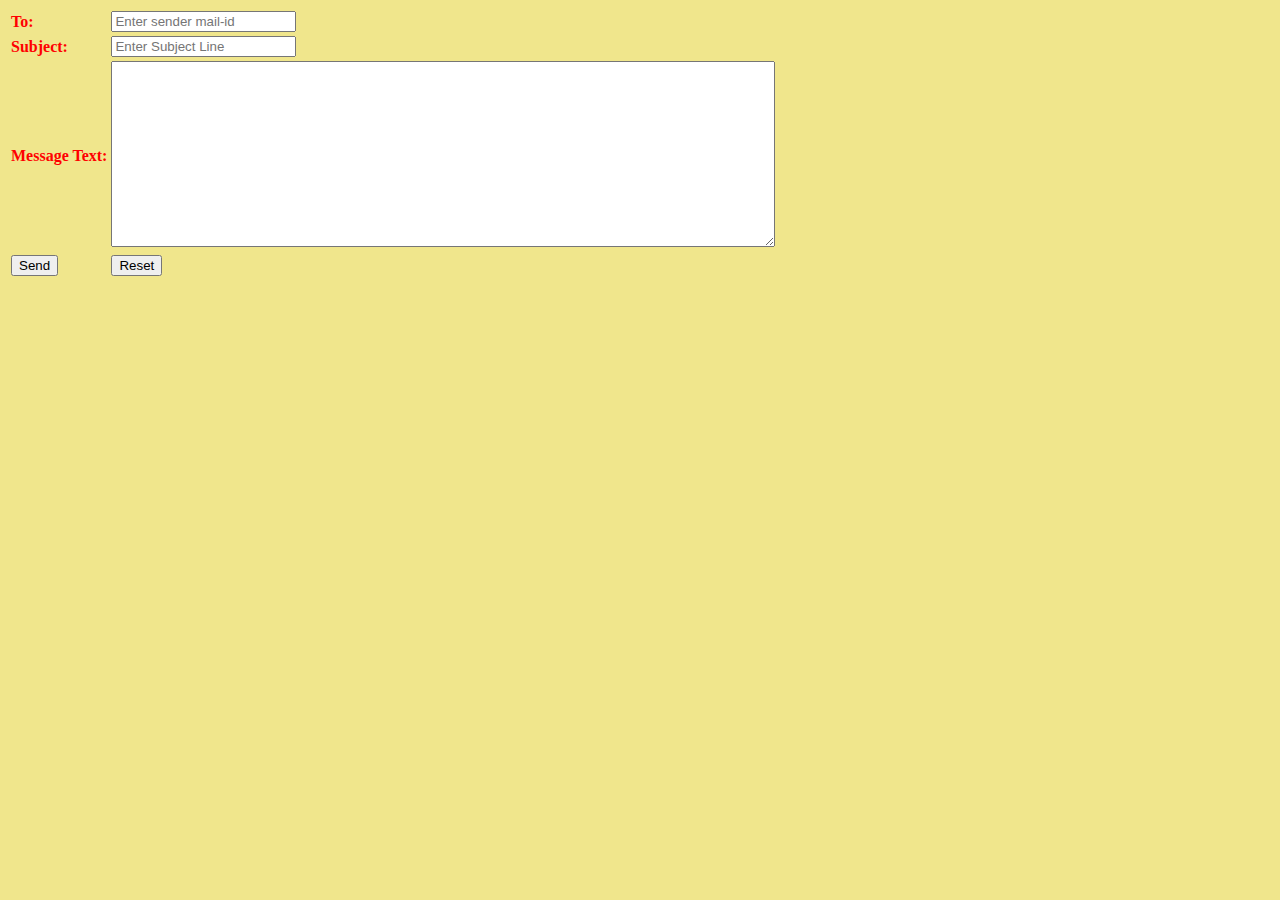
<file: WebContent/index.html>
<!DOCTYPE html>

<html>

<head>

<title>Sending Mail Through JSP</title>

<meta http-equiv="Content-Type" content="text/html; charset=UTF-8">

<meta name="viewport" content="width=device-width">

</head>

<body bgcolor="khaki">

	<form method="post" action="mailJSP.jsp">

		<table>

			<tr>
				<td><b><font color="red">To:</font></b></td>

				<td><b><input type="email" name="mail" placeholder="Enter sender mail-id" /><br /></b></td>

			</tr>

			<tr>

				<td><b><font color="red">Subject:</font></b></td>

				<td><input type="text" name="sub" placeholder="Enter Subject Line"><br/></td>

				

			</tr>

			<tr>

				<td><b><font color="red">Message Text:</font></b></td>

				<td><textarea rows="12" cols="80" name="mess"></textarea><br /></td>

			</tr>

			<tr>

				<td><input type="submit" value="Send"></td>

				<td><input type="reset" value="Reset"></td>

			</tr>

		</table>

	</form>

</body>

</html>
</file>
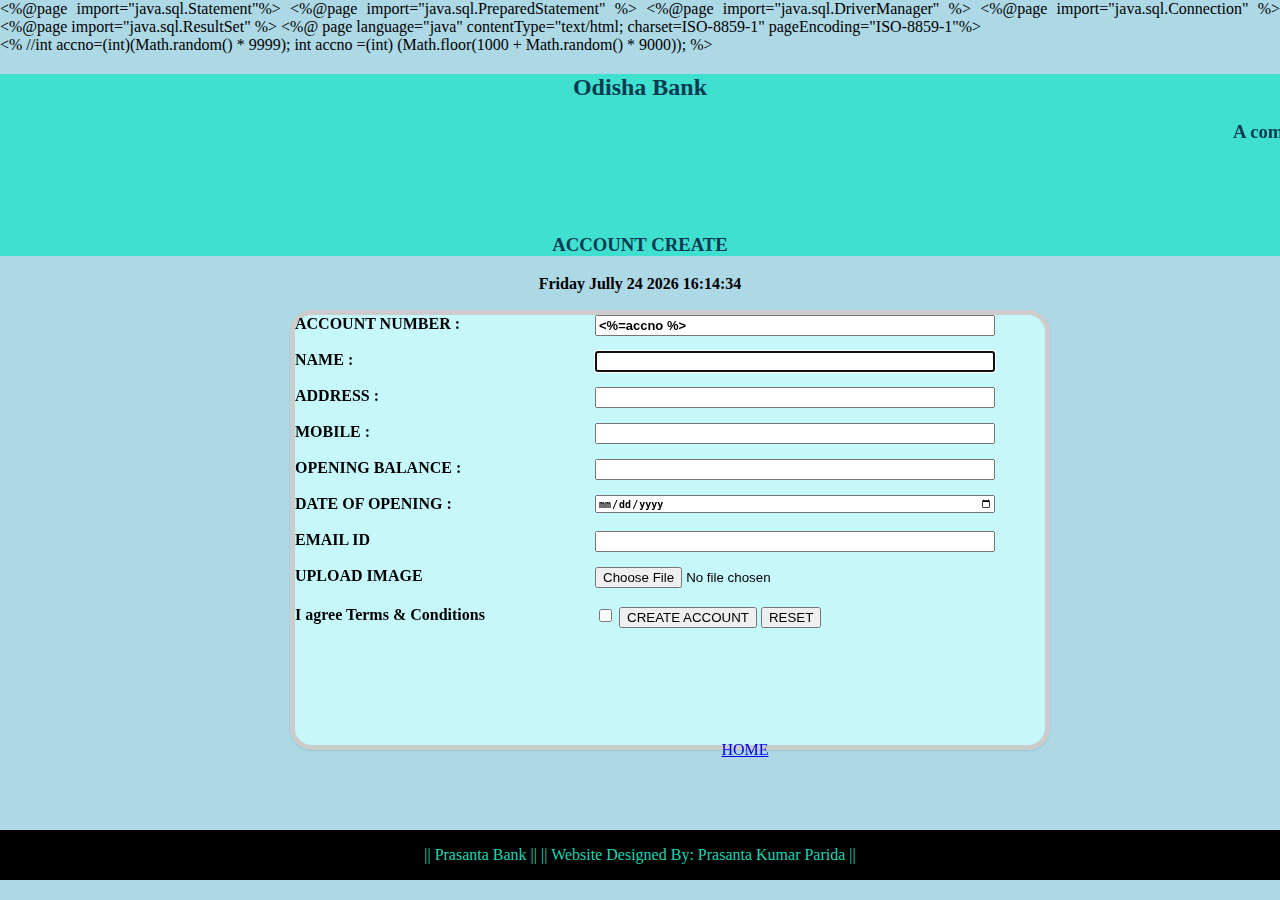
<file: WebContent/account.html>
<%@page import="java.sql.Statement"%>
<%@page import="java.sql.PreparedStatement" %>
<%@page import="java.sql.DriverManager" %>
<%@page import="java.sql.Connection" %>
<%@page import="java.sql.ResultSet" %>

<%@ page language="java" contentType="text/html; charset=ISO-8859-1"
    pageEncoding="ISO-8859-1"%>
<!DOCTYPE html PUBLIC "-//W3C//DTD HTML 4.01 Transitional//EN" "http://www.w3.org/TR/html4/loose.dtd">
<html>
<head>
<meta http-equiv="Content-Type" content="text/html; charset=ISO-8859-1">
<title>Account Opening Form</title>

 <style>
 
     body {
      font-family: "Consolas";
      margin: 0;
      text-align: justify;
      background-color: lightblue;
        
    }
    
   header {
            background-color: turquoise;
    /* padding: 0px; */
    color: #053b50;
    text-align: center;
    }

label { float: left; width: 300px; color: black; font-weight: bold; }
input[type=text] { float: left; width: 400px; }
input[type=date] { float: left; width: 400px; }
input[type=email] { float: left; width: 400px; }


.parent{
  text-align:center;
  margin-top: 15%;
  margin-left: 20%;
}

#container {
    position: fixed;
    width: 750px;
    height: 430px;
    top: 50%;
    left: 50%;
    margin-top: -140px;
   	margin-left: -350px;
    background: #c5f7fb;
    border-radius: 22px;
    border: 5px solid #ccc;
    box-shadow: 0 1px 2px rgba(0, 0, 0, .1);
	
}

input[type=text],input[type=date],input[type=email]{

font-weight: bold;
     font-size: small;

}



    #date_time{
text-align: center;
color: black;
font-weight: bold;

}

.footer {
   position: fixed;
   left: 0;
   bottom: 20px;
   width: 100%;
   background-color:black;
   color: #1cd4b3;
   text-align: center;
}

	
    
  </style>

<script type="text/javascript">
            function validate()
            {
                var a = document.getElementByName("accn");
                var b = document.getElementByName("nm");
                
                     if(a.value.length<=0 || b.value.length<=0)
                    {
                        alert("Don't leave the field empty!");
                        
                    }
                                }
            
            function f1() {
            	
            	alert("Form Reset Successfull");
				
			}
            
                      
            
            
            function initthis()
            {
            document.getElementById("del_event").disabled=true;
            }
            
            window.onload=initthis();
            
            function dis_enable_submit()
            {
            if(document.getElementById("check").checked == 1)
            {
            document.getElementById("del_event").disabled=false;
            }
            else
            {
            document.getElementById("del_event").disabled=true;
            }
            }
            
   
        
      
function date_time(id)
{
        date = new Date;
        year = date.getFullYear();
        month = date.getMonth();
        months = new Array('January', 'February', 'March', 'April', 'May', 'June', 'Jully', 'August', 'September', 'October', 'November', 'December');
        d = date.getDate();
        day = date.getDay();
        days = new Array('Sunday', 'Monday', 'Tuesday', 'Wednesday', 'Thursday', 'Friday', 'Saturday');
        h = date.getHours();
        if(h<10)
        {
                h = "0"+h;
        }
        m = date.getMinutes();
        if(m<10)
        {
                m = "0"+m;
        }
        s = date.getSeconds();
        if(s<10)
        {
                s = "0"+s;
        }
        result = ''+days[day]+' '+months[month]+' '+d+' '+year+' '+h+':'+m+':'+s;
        document.getElementById(id).innerHTML = result;
        setTimeout('date_time("'+id+'");','1000');
        return true;
}


</script>


</head>
<body>
<form action="./accountcreate.jsp">

<%

//int accno=(int)(Math.random() * 9999);
int accno =(int) (Math.floor(1000 + Math.random() * 9000));
%>


<header>
<h2 align="center">Odisha Bank</h2>
<h3 align="center"><marquee behavior="scroll" direction="left">A complete banking solution</marquee></h3><br><br><br>
<h3 align="center">ACCOUNT CREATE</h3>
</header>

<div id="date_time">
 <script type="text/javascript">window.onload = date_time('date_time');</script>
 </div>

 <div id="container">
   	<label> ACCOUNT NUMBER :</label> <input type="text" name="accn" size="30" value="<%=accno %>" readonly="readonly" ><br><br>
   	<label> NAME :</label> <input type="text" name="nm" size="30" required autofocus><br><br>
  	<label> ADDRESS :</label> <input type="text" name="adrs" size="30" required><br><br>
  	<label> MOBILE  : </label><input type="text" name="mob" size="30" required><br><br>
  	<label> OPENING BALANCE : </label><input type="text" name="bal" size="30" required><br><br>
  	<label> DATE OF OPENING : </label><input type="date" name="dop" size="30"  required><br><br>
  	<label> EMAIL ID </label><input type="email" name="eml" size="30"  required> &nbsp;&nbsp;<br><br>
   	<label> UPLOAD IMAGE </label><input type="file" name="photo" required> &nbsp;&nbsp;<br><br>
  	<label> I agree Terms & Conditions</label><input type="checkbox" name='check' id='check' onclick="dis_enable_submit()" value='y'/>
  
 
     <input type="submit" value="CREATE ACCOUNT" class="button" id="del_event" name="del_event"  onclick="validate()"> 
      <input type="reset" value="RESET" class="button" onclick="f1()" >
   
   
  <div class="parent">
  <a href="homepage.jsp" >HOME</a>
  </div>

  </div>
   
  


</form>
</body>

<div class="footer">
  <p>|| Prasanta Bank ||  || Website Designed By: Prasanta Kumar Parida ||</p>
</div>

</html>
</file>
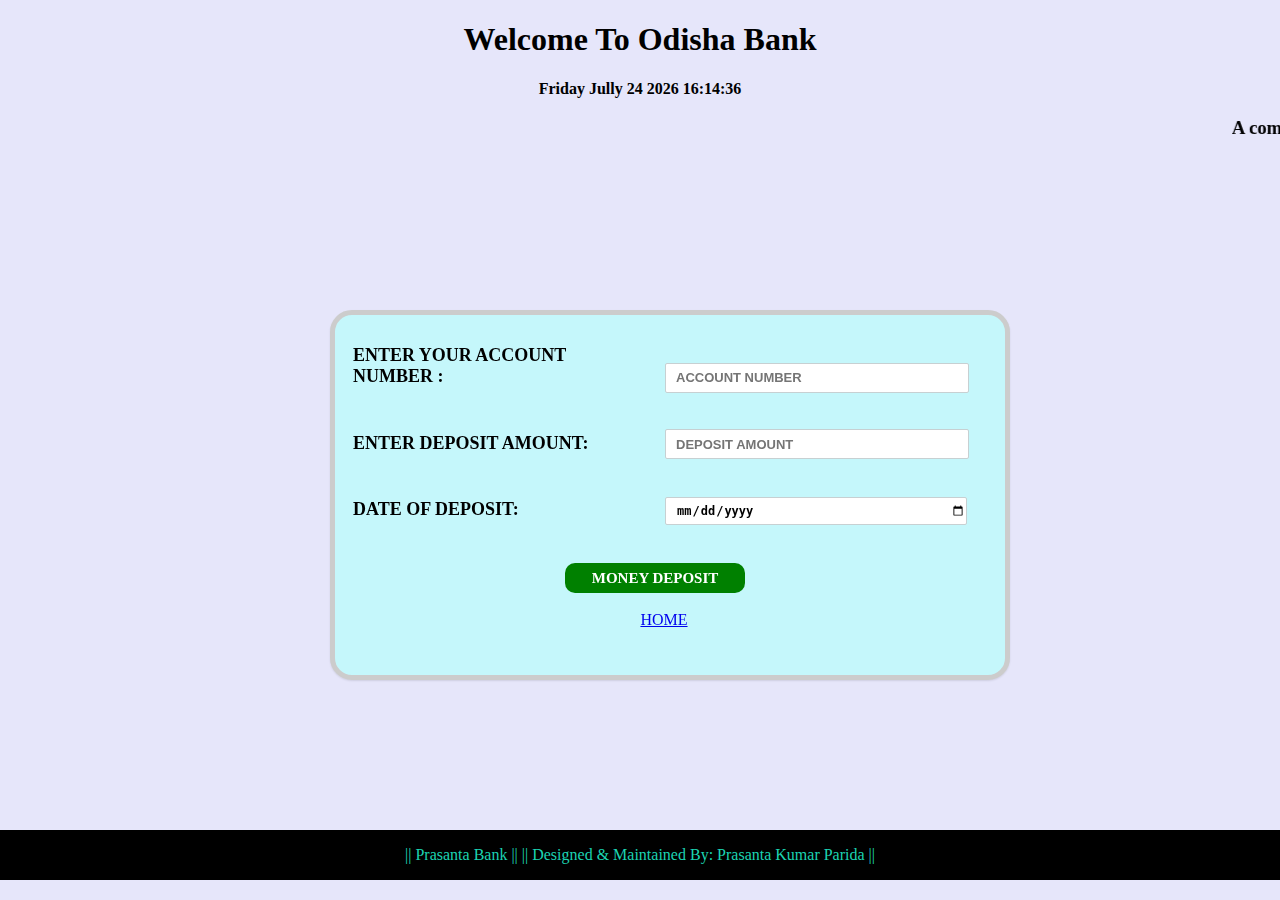
<file: WebContent/deposit.html>
<!DOCTYPE html PUBLIC "-//W3C//DTD HTML 4.01 Transitional//EN" "http://www.w3.org/TR/html4/loose.dtd">
<html>
<head>
<meta http-equiv="Content-Type" content="text/html; charset=ISO-8859-1">
<title>DEPOSIT</title>
<style>
    
.parent{
  text-align:center;
}

.button {
 width: 180px; text-align: center; height: 30px; background-color: green; border: none;
    color: white;
    text-align: center;
    text-decoration: none;
    display: inline-block;
    border-radius: 10px;
    cursor: pointer;
    font-weight: bold;
    font-size: 15px;
    font-family: arial black;
    float: none;
    margin-right: 137px;
    margin-left: 230px;
    margin-top: 10px;



}
.button:hover {
    background-color: blue; /* Green */
    color: white;

}


body {
      font-family: "Consolas";
      margin: 0;
      text-align: justify;
      
       
    }
    
    
    #date_time{
text-align: center;
color: black;
font-weight: bold;

}
     
#container {
    position: fixed;
    width: 670px;
    height: 360px;
    top: 50%;
    left: 50%;
    margin-top: -140px;
    margin-left: -310px;
    background: #c5f7fb;
    border-radius: 22px;
    border: 5px solid #ccc;
    box-shadow: 0 1px 2px rgba(0, 0, 0, .1); 
    }
    
    
    input[type=text],input[type=date]{
    color: black;
    padding-left: 10px;
    margin: 10px;
    margin-top: 12px;
    margin-left: 18px;
    width: 290px;
    height: 26px;
	border: 1px solid #c7d0d2;
    border-radius: 2px;
     font-weight: bold;
     font-size: small;
   -webkit-transition: all .4s ease;
    -moz-transition: all .4s ease;
    transition: all .4s ease;
	}
	
	
	label {
    color: black;
    display: inline-block;
    margin-left: 18px;
    padding-top: 30px;
    font-size: 18px;
    font-weight: bold;
    display: inline-block;
    width: 290px;
    margin-right: 0px;
    text-align: left;
    }
    
   
.footer {
   position: fixed;
   left: 0;
   bottom: 20px;
   width: 100%;
   background-color:black;
   color: #1cd4b3;
   text-align: center;
}


</style>

<script>
var request;
function sendInfo()
{
var v=document.vinform.depaccn.value;
var url="afterdeposit.jsp?val="+v;

if(window.XMLHttpRequest){
request=new XMLHttpRequest();
}
else if(window.ActiveXObject){
request=new ActiveXObject("Microsoft.XMLHTTP");
}

try
{
request.onreadystatechange=getInfo;
request.open("GET",url,true);
request.send();
}
catch(e)
{
alert("Unable to connect to server");
}
}

function getInfo(){
if(request.readyState==4){
var val=request.responseText;
document.getElementById('prasanta').innerHTML=val;
}
}

</script>



<script type="text/javascript">
function date_time(id)
{
        date = new Date;
        year = date.getFullYear();
        month = date.getMonth();
        months = new Array('January', 'February', 'March', 'April', 'May', 'June', 'Jully', 'August', 'September', 'October', 'November', 'December');
        d = date.getDate();
        day = date.getDay();
        days = new Array('Sunday', 'Monday', 'Tuesday', 'Wednesday', 'Thursday', 'Friday', 'Saturday');
        h = date.getHours();
        if(h<10)
        {
                h = "0"+h;
        }
        m = date.getMinutes();
        if(m<10)
        {
                m = "0"+m;
        }
        s = date.getSeconds();
        if(s<10)
        {
        	
                s = "0"+s;
        }
        result = ''+days[day]+' '+months[month]+' '+d+' '+year+' '+h+':'+m+':'+s;
        document.getElementById(id).innerHTML = result;
        setTimeout('date_time("'+id+'");','1000');
        return true;
}








</script>

</head>
<body bgcolor="#E6E6FA">
<form name="vinform">
    
<h1 align="center">Welcome To Odisha Bank</h1>
    
 <div id="date_time">
 <script type="text/javascript">window.onload = date_time('date_time');</script>
 </div>
  
 

<h3 align="center"><marquee behavior="scroll" direction="left">A complete banking solution</marquee></h3><br><br><br>
    
 
 
<div id="container">

<label>ENTER YOUR ACCOUNT NUMBER :</label> <input type="text" name="depaccn"  placeholder="ACCOUNT NUMBER" size="30" required><br>

<label>ENTER DEPOSIT AMOUNT:</label> <input type="text" name="depamt" placeholder="DEPOSIT AMOUNT" size="30" required><br>

<label>DATE OF DEPOSIT:</label> <input type="date" name="dot" size="30" required><br> &nbsp;&nbsp;
<div class="btn">
<input type="submit" value="MONEY DEPOSIT" class="button" ><br><br>
</div>

 <div class="parent">
  <a href="homepage.jsp" >HOME</a>&nbsp;&nbsp;&nbsp;
</div>
   
   </div>


</form>

<span id="prasanta"> </span>

</body>

    <div class="footer">
  <p>|| Prasanta Bank ||  || Designed & Maintained By: Prasanta Kumar Parida ||</p>
    </div>

</html>
</file>
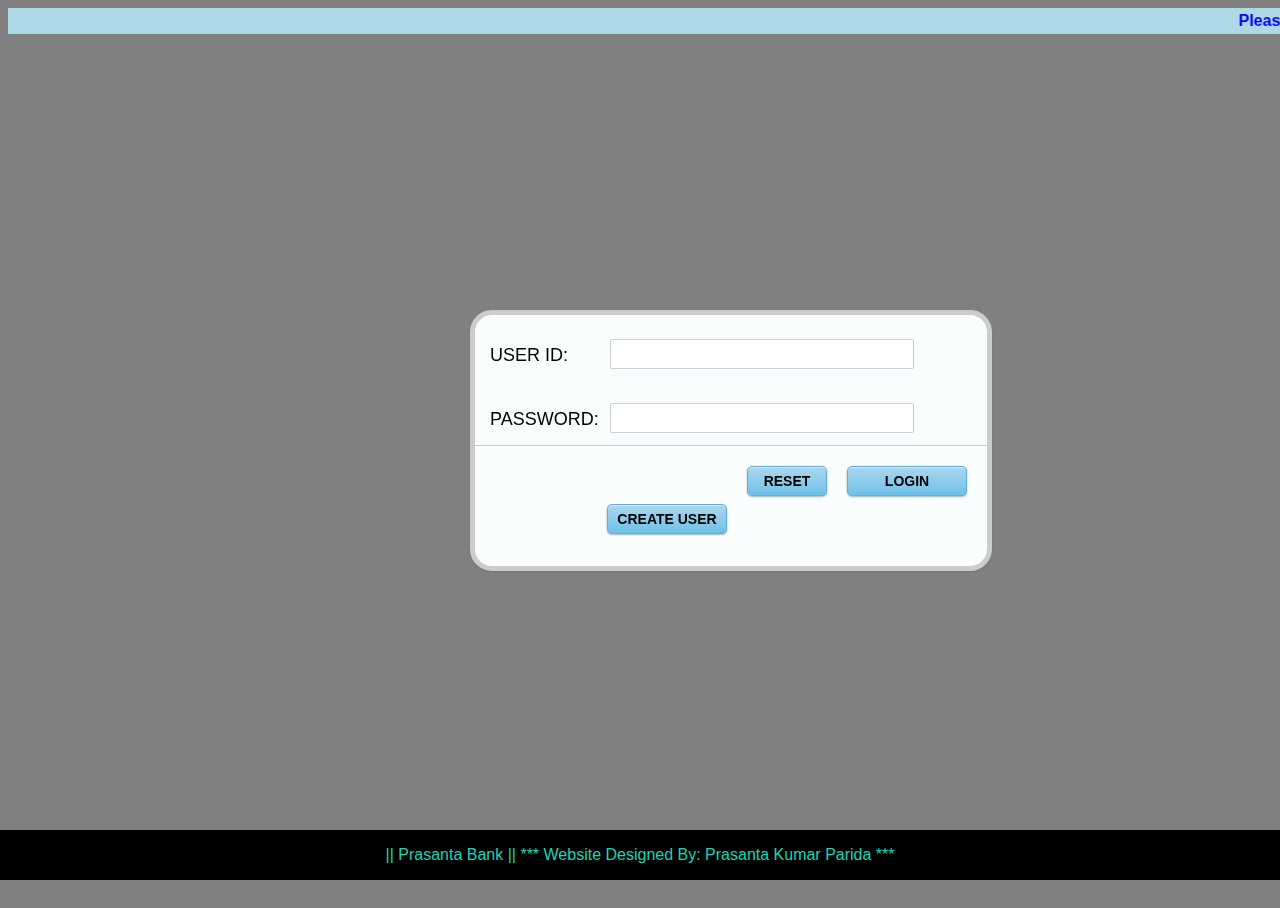
<file: WebContent/login.html>
<!DOCTYPE html PUBLIC "-//W3C//DTD HTML 4.01 Transitional//EN" "http://www.w3.org/TR/html4/loose.dtd">
<html>
<head>
<meta http-equiv="Content-Type" content="text/html; charset=ISO-8859-1">
<title>Prasanta Bank-LOGIN</title>
<link rel="stylesheet" href="https://use.fontawesome.com/releases/v5.7.2/css/all.css" integrity="sha384-fnmOCqbTlWIlj8LyTjo7mOUStjsKC4pOpQbqyi7RrhN7udi9RwhKkMHpvLbHG9Sr" crossorigin="anonymous">

<style type="text/css">
h1 {
	color: #08008c;
	position: fixed;
	top: 5%;
	left: 38%;
}
/* Basics */
html, body {
	width: 100%;
	height: 100%;
	font-family: "Helvetica Neue", Helvetica, sans-serif;
	color: white;
	-webkit-font-smoothing: antialiased;
}

#container {
	position: fixed;
    width: 512px;
    height: 251px;
    top: 50%;
    left: 50%;
    margin-top: -140px;
    margin-left: -170px;
    background: #f9fdfd;
    border-radius: 22px;
    border: 5px solid #ccc;
    box-shadow: 0 1px 2px rgba(0, 0, 0, .1);
}

form {
	margin: 0 auto;
	margin-top: 20px;
}

label {
	color: black;
    display: inline-block;
    margin-left: 15px;
    padding-top: 30px;
    font-size: 18px;

}

p a {
	font-size: 11px;
	color: #aaa;
	float: right;
	margin-top: -13px;
	margin-right: 20px;
	-webkit-transition: all .4s ease;
	-moz-transition: all .4s ease;
	transition: all .4s ease;
}

p a:hover {
	color: #555;
}

input {
	font-family: "Helvetica Neue", Helvetica, sans-serif;
	font-size: 12px;
	outline: none;
}

input[type=text], input[type=password] {
	color: black;
	padding-left: 10px;
	margin: 10px;
    margin-top: -27px;
    margin-left: 135px;
	width: 290px;
	height: 26px;
	border: 1px solid #c7d0d2;
	border-radius: 2px;
	font-weight: bold;
	font-size: small;
	-webkit-transition: all .4s ease;
	-moz-transition: all .4s ease;
	transition: all .4s ease;
}

#lower {
	width: 100%;
	height: 69px;
	margin-top: 2px;
	box-shadow: inset 0 1px 1px #fff;
	border-top: 1px solid #ccc;
	border-bottom-right-radius: 3px;
	border-bottom-left-radius: 3px;
}

/* 
#usr {

margin-top: 40px;
margin-left: 30px;

}

#pwd {

margin-top: 60px;
margin-left: 30px;

} */

input[type=checkbox] {
	margin-left: 20px;
	margin-top: 30px;
}

.check {
	margin-left: 3px;
	font-size: 11px;
	color: #444;
	text-shadow: 0 1px 0 #fff;
}

input[type=submit] {
	float: right;
	margin-right: 20px;
	margin-top: 20px;
	width: 120px;
	height: 30px;
	font-size: 14px;
	font-weight: bold;
	color: black;
	background-color: #acd6ef; /*IE fallback*/
	background-image: -webkit-gradient(linear, left top, left bottom, from(#acd6ef),
		to(#6ec2e8));
	background-image: -moz-linear-gradient(top left 90deg, #acd6ef 0%, #6ec2e8 100%);
	background-image: linear-gradient(top left 90deg, #acd6ef 0%, #6ec2e8 100%);
	border-radius: 5px;
	border: 1px solid #66add6;
	box-shadow: 0 1px 2px rgba(0, 0, 0, .3), inset 0 1px 0
		rgba(255, 255, 255, .5);
	cursor: pointer;
}

input[type=submit] :hover {
	background-image: -webkit-gradient(linear, left top, left bottom, from(#b6e2ff),
		to(#6ec2e8));
	background-image: -moz-linear-gradient(top left 90deg, #b6e2ff 0%, #6ec2e8 100%);
	background-image: linear-gradient(top left 90deg, #b6e2ff 0%, #6ec2e8 100%);
}

input[type=submit] :active {
	background-image: -webkit-gradient(linear, left top, left bottom, from(#6ec2e8),
		to(#b6e2ff));
	background-image: -moz-linear-gradient(top left 90deg, #6ec2e8 0%, #b6e2ff 100%);
	background-image: linear-gradient(top left 90deg, #6ec2e8 0%, #b6e2ff 100%);
}

input[type=reset] {
	float: right;
	margin-right: 20px;
	margin-top: 20px;
	width: 80px;
	height: 30px;
	font-size: 14px;
	font-weight: bold;
	color: black;
	background-color: #acd6ef; /*IE fallback*/
	background-image: -webkit-gradient(linear, left top, left bottom, from(#acd6ef),
		to(#6ec2e8));
	background-image: -moz-linear-gradient(top left 90deg, #acd6ef 0%, #6ec2e8 100%);
	background-image: linear-gradient(top left 90deg, #acd6ef 0%, #6ec2e8 100%);
	border-radius: 5px;
	border: 1px solid #66add6;
	box-shadow: 0 1px 2px rgba(0, 0, 0, .3), inset 0 1px 0
		rgba(255, 255, 255, .5);
	cursor: pointer;
}

input[type=reset]:hover {
	background-image: -webkit-gradient(linear, left top, left bottom, from(#b6e2ff),
		to(#6ec2e8));
	background-image: -moz-linear-gradient(top left 90deg, #b6e2ff 0%, #6ec2e8 100%);
	background-image: linear-gradient(top left 90deg, #b6e2ff 0%, #6ec2e8 100%);
}

input[type=reset]:active {
	background-image: -webkit-gradient(linear, left top, left bottom, from(#6ec2e8),
		to(#b6e2ff));
	background-image: -moz-linear-gradient(top left 90deg, #6ec2e8 0%, #b6e2ff 100%);
	background-image: linear-gradient(top left 90deg, #6ec2e8 0%, #b6e2ff 100%);
}

.footer {
   position: fixed;
   left: 0;
   bottom: 20px;
   width: 100%;
   background-color:black;
   color: #1cd4b3;
   text-align: center;
}

     marquee {
	    width: 100%;
	    padding: 4px 0;
	    background-color: lightblue;
	    color: blue;
	    font-weight: bold;
      }
  
    
 


</style>
<script type="text/javascript">

function validemlpwd() 
{
  if (loginform.un.value.length == 0 && loginform.pwd.value.length == 0 )
   { 
      alert("User Id and Password Can not Blank");  	
      return false; 
   }  	
}
 
</script>

</head>
<body bgcolor="gray">

  <i class="fas fa-sign-out-alt"></i>

<marquee direction="scroll">Please Login Here</marquee>

	<form name='loginform'    action="./afterlogin.jsp">

	<!-- 	<img src="bnk.jpg" height="60px" width="150px"> -->
		
		<!-- <h1>Welcome To Odisha Bank</h1> -->

		<!-- Begin Page Content -->
		<div id="container">
		
			<label for="username">USER ID:</label> <input type="text" id="username" name="un" required>
			<label for="password">PASSWORD:</label> <input type="password" id="password" name="pwd" required>
			<div id="lower">
				<input type="submit" value="LOGIN" name="btn-login" onclick="validemlpwd()">&nbsp;&nbsp;&nbsp;<input
					type="reset" value="RESET">
	</form>

	<form method="get" action="./usercreate.jsp">
		<input type="submit" value="CREATE USER" name="btn-crt">
	</form>

	</div>
	<!--/ lower-->
	</div>
	<!--/container-->
	<!-- End Page Content -->

</body>

<div class="footer">
  <p>|| Prasanta Bank ||  ***  Website Designed By: Prasanta Kumar Parida ***</p>
</div>

</html>
</file>
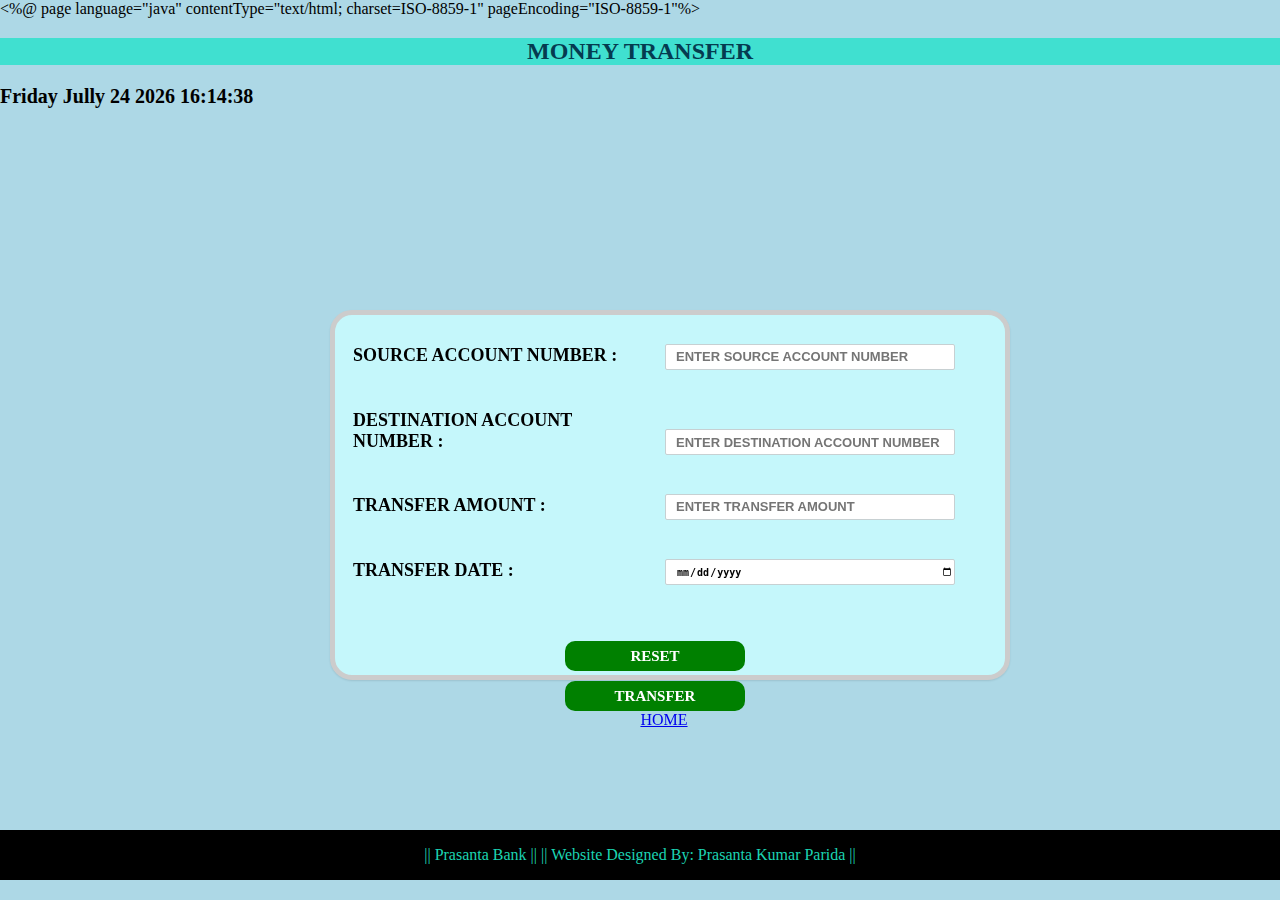
<file: WebContent/transfer.html>
<%@ page language="java" contentType="text/html; charset=ISO-8859-1"
    pageEncoding="ISO-8859-1"%>
<!DOCTYPE html PUBLIC "-//W3C//DTD HTML 4.01 Transitional//EN" "http://www.w3.org/TR/html4/loose.dtd">
<html>
<head>
<meta http-equiv="Content-Type" content="text/html; charset=ISO-8859-1">
<title>Transfer</title>

<style>


body {
    background-color: lightblue;
}

.parent{
  text-align:center;
  
}

.button {
 width: 180px;
    text-align: center;
    height: 30px;
    background-color: green;
    border: none;
    color: white;
    text-align: center;
    text-decoration: none;
    display: inline-block;
    border-radius: 10px;
    cursor: pointer;
    font-weight: bold;
    font-size: 15px;
    font-family: arial black;
    float: none;
    margin-right: 137px;
    margin-left: 230px;
    margin-top: 10px;

}
.button:hover {
    background-color: blue; /* Green */
    color: white;

}


body {
      font-family: "Consolas";
      margin: 0;
      text-align: justify;
      
       text-
    }
    
     header {
            background-color: turquoise;
    /* padding: 0px; */
    color: #053b50;
    text-align: center;
    }
    
#container {
    position: fixed;
    width: 670px;
    height: 360px;
    top: 50%;
    left: 50%;
    margin-top: -140px;
    margin-left: -310px;
    background: #c5f7fb;
    border-radius: 22px;
    border: 5px solid #ccc;
    box-shadow: 0 1px 2px rgba(0, 0, 0, .1); 
    }
    
    
    input[type=text],input[type=date]{
    color: black;
    padding-left: 10px;
    margin: 10px;
    margin-top: 12px;
    margin-left: 18px;
    width: 290px;
    height: 26px;
	border: 1px solid #c7d0d2;
    border-radius: 2px;
    font-weight: bold;
    font-size: small;
    -webkit-transition: all .4s ease;
    -moz-transition: all .4s ease;
    transition: all .4s ease;
    
	}
	
	
	label {
    color: black;
    display: inline-block;
    margin-left: 18px;
    padding-top: 30px;
    font-size: 18px;
    font-weight: bold;
    display: inline-block;
    width: 290px;
    margin-right: 0px;
    text-align: left;
    }
    
    #date_time{
    text-align: right;
    color: black;
    font-weight: bold;
    padding-right: 30px;
    padding-top: 25px;
    font-size: 20px;

     }
     
     .footer {
   position: fixed;
   left: 0;
   bottom: 20px;
   width: 100%;
   background-color:black;
   color: #1cd4b3;
   text-align: center;
}
     
     
</style>

<script type="text/javascript">

function date_time(id)
{
        date = new Date;
        year = date.getFullYear();
        month = date.getMonth();
        months = new Array('January', 'February', 'March', 'April', 'May', 'June', 'Jully', 'August', 'September', 'October', 'November', 'December');
        d = date.getDate();
        day = date.getDay();
        days = new Array('Sunday', 'Monday', 'Tuesday', 'Wednesday', 'Thursday', 'Friday', 'Saturday');
        h = date.getHours();
        if(h<10)
        {
                h = "0"+h;
        }
        m = date.getMinutes();
        if(m<10)
        {
                m = "0"+m;
        }
        s = date.getSeconds();
        if(s<10)
        {
                s = "0"+s;
        }
        result = ''+days[day]+' '+months[month]+' '+d+' '+year+' '+h+':'+m+':'+s;
        document.getElementById(id).innerHTML = result;
        setTimeout('date_time("'+id+'");','1000');
        return true;
}

</script>

</head>
<body>
<form action="./aftertransfer.jsp">

<header>
<h2 align="center">MONEY TRANSFER</h2>
</header>

<span id="date_time">
 <script type="text/javascript">window.onload = date_time('date_time');</script>
 </span>

<!-- <fieldset> -->
<br><br><br><br>
<div id="container">
<label>SOURCE ACCOUNT NUMBER :</label> <input type="text" name="srcaccn" placeholder="ENTER SOURCE ACCOUNT NUMBER" size="35" required><br>
<label>DESTINATION ACCOUNT NUMBER :</label> <input type="text" name="dstaccn" placeholder="ENTER DESTINATION ACCOUNT NUMBER" size="35" required><br>
<label>TRANSFER AMOUNT :</label> <input type="text" name="trnsamt" placeholder="ENTER TRANSFER AMOUNT" placeholder="TRANSFER AMOUNT" size="35" required><br>
<label>TRANSFER DATE :</label> <input type="date" name="dot" required size="35"> &nbsp;&nbsp;&nbsp;<br><br><br>

<input type="reset" value="RESET" class="button" >&nbsp;&nbsp;&nbsp;&nbsp;
<input type="submit" value="TRANSFER" class="button" >



<div class="parent">
  <a href="homepage.jsp" >HOME</a>&nbsp;&nbsp;&nbsp;
</div>

</div>

<!-- </fieldset> -->
</form>
</body>

<div class="footer">
  <p>|| Prasanta Bank ||  || Website Designed By: Prasanta Kumar Parida ||</p>
</div>
</file>
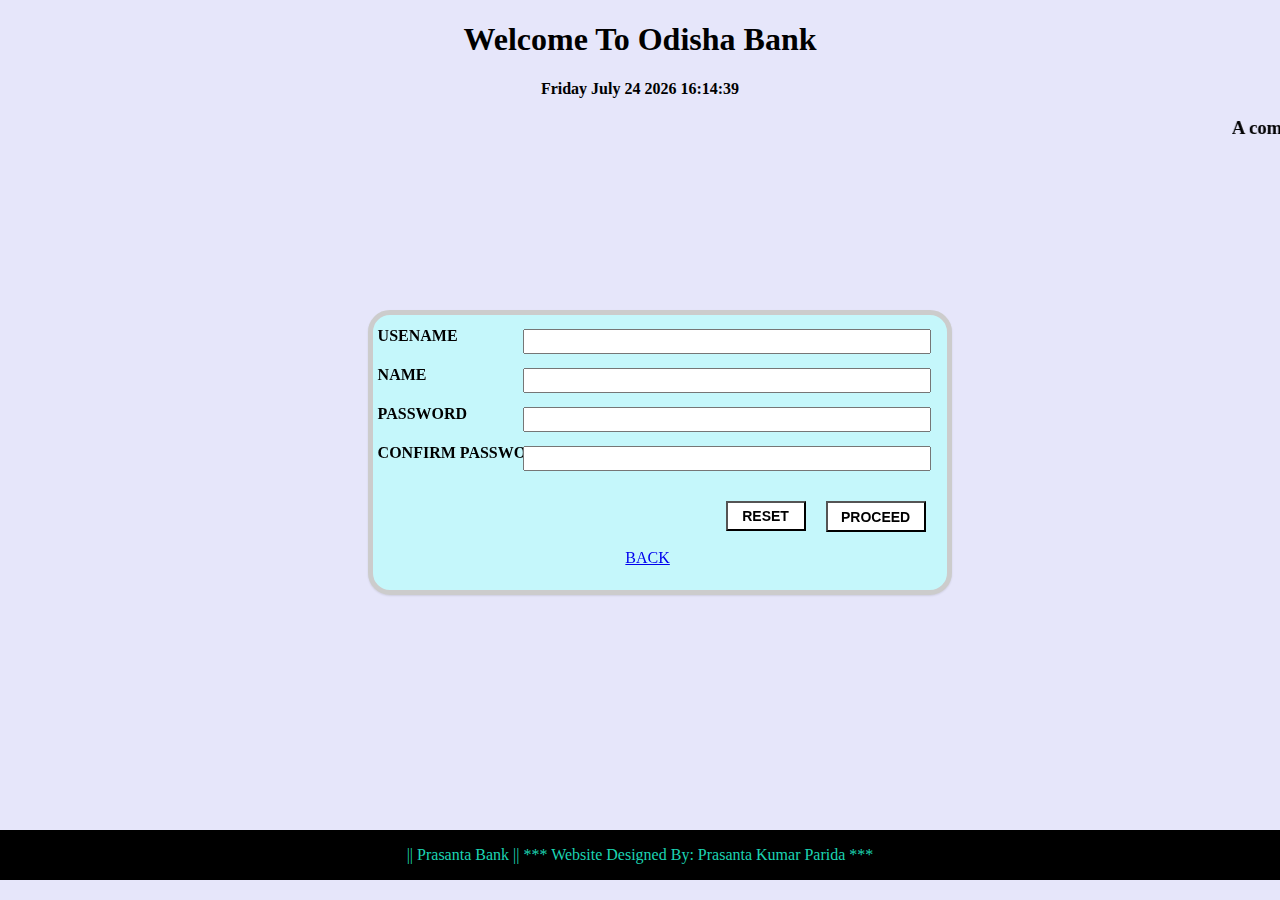
<file: WebContent/usercreate.html>
<!DOCTYPE html PUBLIC "-//W3C//DTD HTML 4.01 Transitional//EN" "http://www.w3.org/TR/html4/loose.dtd">
<html>
<head>
<meta http-equiv="Content-Type" content="text/html; charset=ISO-8859-1">
<title>CREATE USER</title>
<style type="text/css">


body {
      font-family: "Consolas";
      margin: 0;
      text-align: justify;
      
       
    }
    
     header {
      background-color: silver; ;
      padding: 2px;
      color: black;
      text-align: center;
    }


label { float: left; width: 300px; color: black; font-weight: bold;      margin-left: 5px; padding-top: 12px;}
input[type=text] { float: left; width: 400px;     margin-left: 150px;       padding-top: 5px;
    margin-top: -16px; }
input[type=password] { float: left; width: 400px;
    
        margin-left: 150px;
    
        padding-top: 5px;
    margin-top: -16px;
        
    }

.button {
width: 150px;
text-align: center;
height: 30px;
background-color: #4CAF50; /* Green */
border: none;
color: white;
text-align: center;
text-decoration: none;
display: inline-block;

cursor: pointer;



}
.button:hover {
    background-color: blue; /* Green */
    color: white;

}



.parent{
  text-align:center
}
    
    .footer {
   position: fixed;
   left: 0;
   bottom: 20px;
   width: 100%;
   background-color:black;
   color: #1cd4b3;
   text-align: center;
}

#date_time{
text-align: center;
color: black;
font-weight: bold;

}

#lower {
   
    width: 100%;
    height: 69px;
    margin-top: 2px;
	box-shadow: inset 0 1px 1px #fff;
    border-top: 1px solid #ccc;
    border-bottom-right-radius: 3px;
    border-bottom-left-radius: 3px;
    
}

#container {
    position: fixed;
    width: 574px;
    height: 275px;
    top: 50%;
    left: 42%;
    margin-top: -140px;
    margin-left: -170px;
	background: #c5f7fb;
    border-radius: 22px;
    border: 5px solid #ccc;
    box-shadow: 0 1px 2px rgba(0, 0, 0, .1);
	
}


input[type=text]{

font-weight: bold;
     font-size: small;
        margin-left: 150px;

}


  input[type=submit] {
      float: right;
    margin-right: 21px;
    margin-top: 30px;
    width: 100px;
    height: 31px;
    font-size: 14px;
    font-weight: bold;
    color: black;
    cursor: pointer;
    background: white;
}

input[type=reset] {
       float: right;
    margin-right: 20px;
    margin-top: 30px;
    width: 80px;
    height: 30px;
    font-size: 14px;
    font-weight: bold;
    color: black;
    cursor: pointer;
    background: white;
}

.parent{
  text-align:center;
  margin-right: 20px;
   margin-top: 60px;
width: 550px;
    height: 30px;
  
}




</style>




<script type="text/javascript">


var check = function() {
    if (document.getElementById('password').value ==
        document.getElementById('confirm_password').value) {
        document.getElementById('message').style.color = 'green';
        document.getElementById('message').innerHTML = 'MATCHED';
        document.getElementById("btn").disabled = false;
    } else {
    		document.getElementById('message').style.color = 'red';
        document.getElementById('message').innerHTML = 'NOT MATCHING';
        document.getElementById("btn").disabled = true;
    }
}


function validateForm() {
    var x = document.forms["myForm"]["pwd"].value;
    var y = document.forms["myForm"]["cnfpwd"].value;
    if (x==y) {
     
    }
        else
        	{
        	alert("Password Not Matched");      
        	}
    }

  
    
    


function date_time(id)
{
        date = new Date;
        year = date.getFullYear();
        month = date.getMonth();
        months = new Array('January', 'February', 'March', 'April', 'May', 'June', 'July', 'August', 'September', 'October', 'November', 'December');
        d = date.getDate();
        day = date.getDay();
        days = new Array('Sunday', 'Monday', 'Tuesday', 'Wednesday', 'Thursday', 'Friday', 'Saturday');
        h = date.getHours();
        if(h<10)
        {
                h = "0"+h;
        }
        m = date.getMinutes();
        if(m<10)
        {
                m = "0"+m;
        }
        s = date.getSeconds();
        if(s<10)
        {
                s = "0"+s;
        }
        result = ''+days[day]+' '+months[month]+' '+d+' '+year+' '+h+':'+m+':'+s;
        document.getElementById(id).innerHTML = result;
        setTimeout('date_time("'+id+'");','1000');
        return true;
}






</script>
    
    
    


</head>
<body bgcolor="#E6E6FA">
<form  name="myForm" action="./afterusercreate.jsp" onsubmit="validateForm()" method="post">
 
 <h1 align="center">Welcome To Odisha Bank</h1>
    
 <div id="date_time">
 <script type="text/javascript">window.onload = date_time('date_time');</script>
 </div>
  
 

<h3 align="center"><marquee behavior="scroll" direction="left">A complete banking solution</marquee></h3><br><br><br>
    
    
    
 <div id="container">


<label>USENAME</label><input type="text" name="un" required><br><br>
<label>NAME</label><input type="text" name="nm" required><br><br>

<label>PASSWORD</label><input type="password" name="pwd" id="password" required  /><br><br>
<label>CONFIRM PASSWORD</label><input type="password" name="cnfpwd" id="confirm_password"  onkeyup='check();' required/>  <span id='message'></span><br><br>

<input type="submit" value="PROCEED" id="btn"> &nbsp;&nbsp;&nbsp; <input type="reset" value="RESET">

  <div class="parent">
  <a href="login.jsp">BACK</a>
</div>


</div>
</form> 
</body>
    
    <div class="footer">
  <p>|| Prasanta Bank ||  ***  Website Designed By: Prasanta Kumar Parida ***</p>
</div>
</html>
</file>
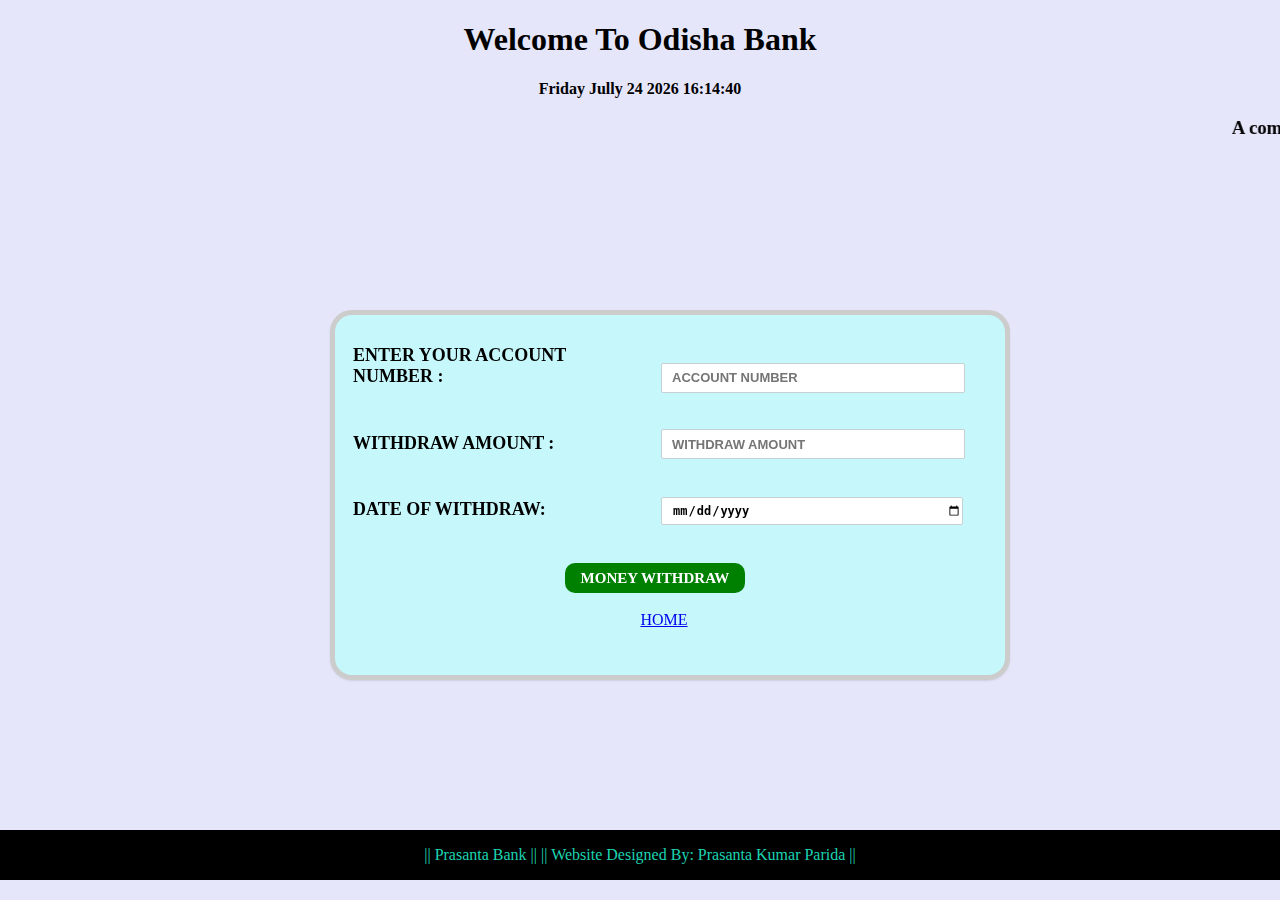
<file: WebContent/withdraw.html>
<!DOCTYPE html PUBLIC "-//W3C//DTD HTML 4.01 Transitional//EN" "http://www.w3.org/TR/html4/loose.dtd">
<html>
<head>
<meta http-equiv="Content-Type" content="text/html; charset=ISO-8859-1">
<title>WITHDRAW</title>

<style>

.parent{
  text-align:center;
  
}

.button {
 width: 180px;
    text-align: center;
    height: 30px;
    background-color: green;
    border: none;
    color: white;
    text-align: center;
    text-decoration: none;
    display: inline-block;
    border-radius: 10px;
    cursor: pointer;
    font-weight: bold;
    font-size: 15px;
    font-family: arial black;
    float: none;
    margin-right: 137px;
    margin-left: 230px;
    margin-top: 10px;



}
.button:hover {
    background-color: blue; /* Green */
    color: white;

}


body {
      font-family: "Consolas";
      margin: 0;
      text-align: justify;
      
       
    }
    
    
    
#container {
    position: fixed;
    width: 670px;
    height: 360px;
    top: 50%;
    left: 50%;
    margin-top: -140px;
    margin-left: -310px;
    background: #c5f7fb;
    border-radius: 22px;
    border: 5px solid #ccc;
    box-shadow: 0 1px 2px rgba(0, 0, 0, .1); 
    }
    
    
    input[type=text],input[type=date]{
    color: black;
    padding-left: 10px;
    margin: 10px;
    margin-top: 12px;
    margin-left: 18px;
    width: 290px;
    height: 26px;
	border: 1px solid #c7d0d2;
    border-radius: 2px;
     font-weight: bold;
     font-size: small;
   -webkit-transition: all .4s ease;
    -moz-transition: all .4s ease;
    transition: all .4s ease;
	}
	
	
	label {
    color: black;
    display: inline-block;
    margin-left: 18px;
    padding-top: 30px;
    font-size: 18px;
    font-weight: bold;
    display: inline-block;
    width: 290px;
    margin-right: 0px;
    text-align: left;
    }
    
 


.footer {
   position: fixed;
   left: 0;
   bottom: 20px;
   width: 100%;
   background-color:black;
   color: #1cd4b3;
   text-align: center;
}
    
    
    
    #date_time{
text-align: center;
color: black;
font-weight: bold;

}



</style>


<script type="text/javascript">
function date_time(id)
{
        date = new Date;
        year = date.getFullYear();
        month = date.getMonth();
        months = new Array('January', 'February', 'March', 'April', 'May', 'June', 'Jully', 'August', 'September', 'October', 'November', 'December');
        d = date.getDate();
        day = date.getDay();
        days = new Array('Sunday', 'Monday', 'Tuesday', 'Wednesday', 'Thursday', 'Friday', 'Saturday');
        h = date.getHours();
        if(h<10)
        {
                h = "0"+h;
        }
        m = date.getMinutes();
        if(m<10)
        {
                m = "0"+m;
        }
        s = date.getSeconds();
        if(s<10)
        {
                s = "0"+s;
        }
        result = ''+days[day]+' '+months[month]+' '+d+' '+year+' '+h+':'+m+':'+s;
        document.getElementById(id).innerHTML = result;
        setTimeout('date_time("'+id+'");','1000');
        return true;
}



</script>

</head>
<body bgcolor="#E6E6FA">
<form action="./afterwithdraw.jsp">

<h1 align="center">Welcome To Odisha Bank</h1>
    
 <div id="date_time">
 <script type="text/javascript">window.onload = date_time('date_time');</script>
 </div>
  
 

<h3 align="center"><marquee behavior="scroll" direction="left">A complete banking solution</marquee></h3><br><br><br>



<div id="container">
<table>

<label>ENTER YOUR ACCOUNT NUMBER :</label> <tr><input type="text" name="witaccn"  placeholder="ACCOUNT NUMBER" size="30" required></tr><br>
<label>WITHDRAW AMOUNT :</label> <tr><input type="text" name="witamt" placeholder="WITHDRAW AMOUNT" size="30" required></tr><br>
<label>DATE OF WITHDRAW:</label> <tr><input type="date" name="dot" size="30" required></tr><br><br>

</table>

<input type="submit" value="MONEY WITHDRAW" class="button"><br><br>

<div class="parent">
  <a href="homepage.jsp" >HOME</a>&nbsp;&nbsp;&nbsp;
</div>

</div>

</form>
</body>

<div class="footer">
  <p>|| Prasanta Bank ||  || Website Designed By: Prasanta Kumar Parida ||</p>
</div>

</html>
</file>
